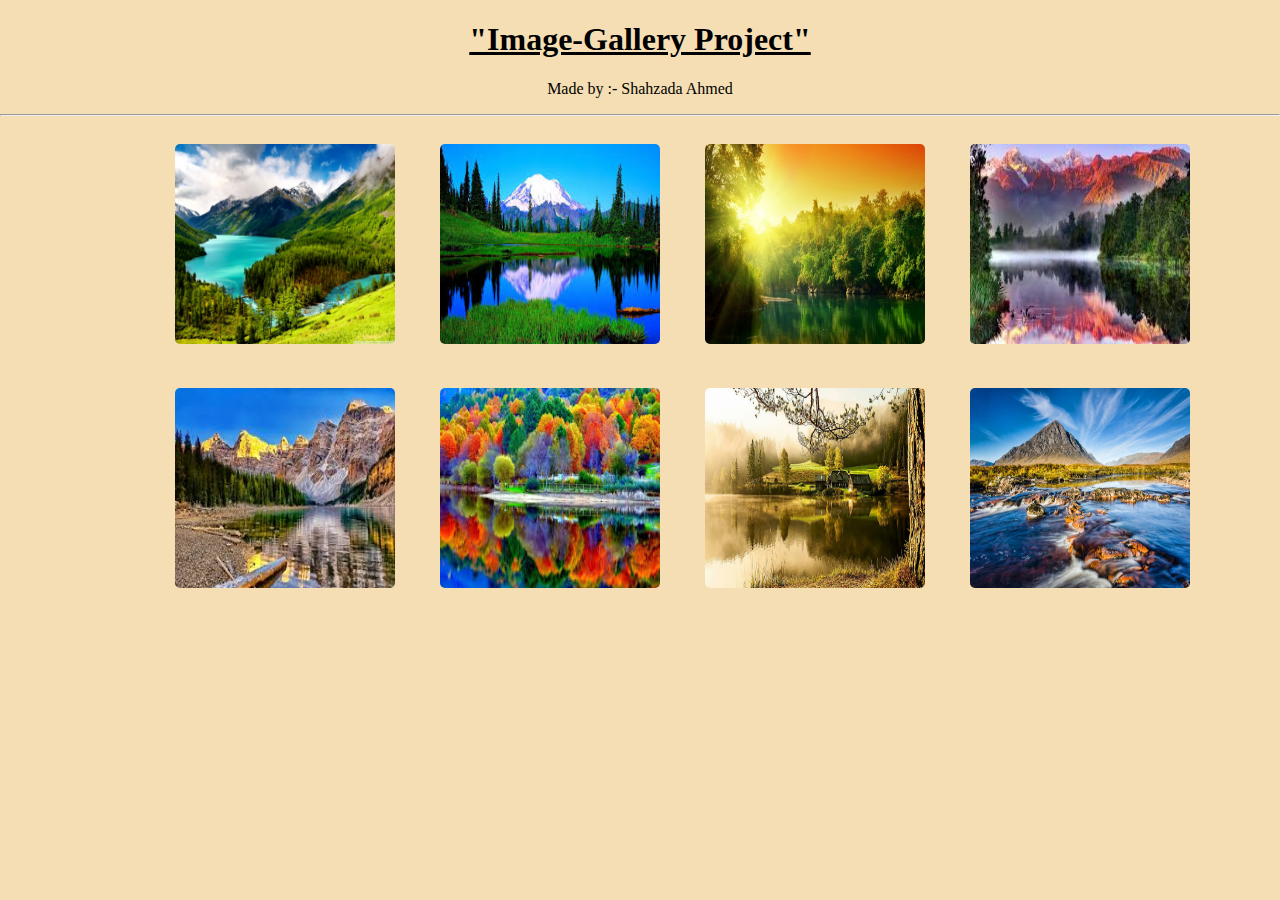
<file: Image Gallery Project Pt.II/index.html>
<!DOCTYPE html>
<html lang="en">

<head>
    <meta charset="UTF-8">
    <meta name="viewport" content="width=device-width, initial-scale=1.0">
    <meta http-equiv="X-UA-Compatible" content="ie=edge">
    <title> Image-Gallery </title>
    <link rel="stylesheet" href="style.css" type="text/css" />
</head>

<body>
    <!-- Header -->
    <header>
        <h1> "Image-Gallery Project" </h1>
        <p> Made by :- <a href="https://www.facebook.com/Codemaster08.07.95" target="blank"> Shahzada Ahmed </a> </p>
    </header>
    <hr />

    <!-- Container -->
    <div id="ContainerBox">
        <div id="ImageBox"> <img src="Images/Pic1.jpg" alt="Pic1" /> </div>
        <div id="ImageBox"> <img src="Images/Pic2.jpg" alt="Pic2" /> </div>
        <div id="ImageBox"> <img src="Images/Pic3.jpg" alt="Pic3" /> </div>
        <div id="ImageBox"> <img src="Images/Pic4.jpg" alt="Pic4" /> </div>
        <div id="ImageBox"> <img src="Images/Pic5.jpg" alt="Pic5" /> </div>
        <div id="ImageBox"> <img src="Images/Pic6.jpg" alt="Pic6" /> </div>
        <div id="ImageBox"> <img src="Images/Pic7.jpg" alt="Pic7" /> </div>
        <div id="ImageBox"> <img src="Images/Pic8.jpg" alt="Pic8" /> </div>
    </div>
</body>

</html>
</file>
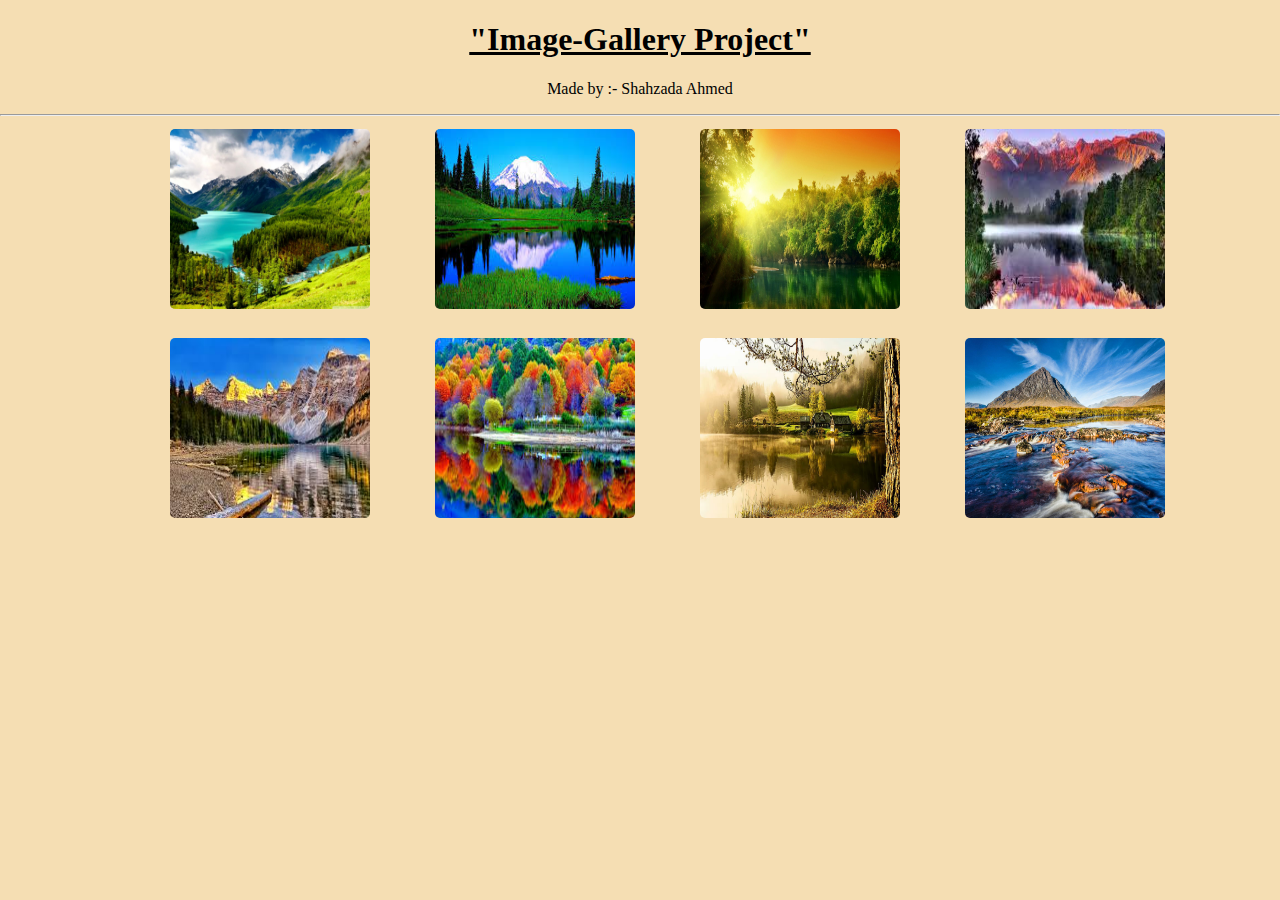
<file: Image Gallery Project/index.html>
<!DOCTYPE html>
<html lang="en">

<head>
    <meta charset="UTF-8">
    <meta name="viewport" content="width=device-width, initial-scale=1.0">
    <meta http-equiv="X-UA-Compatible" content="ie=edge">
    <title> Image-Gallery </title>
    <link rel="stylesheet" href="style.css" type="text/css" />
</head>

<body>
    <!-- Header -->
    <header>
        <h1> "Image-Gallery Project" </h1>
        <p> Made by :- <a href="https://www.facebook.com/Codemaster08.07.95" target="blank"> Shahzada Ahmed </a> </p>
    </header>
    <hr />

    <!-- Main Container -->
    <div id="MainContainer">
        <div id="ImageBox"> <img src="Images/Pic1.jpg" alt="Lake" /> </div>
        <div id="ImageBox"> <img src="Images/Pic2.jpg" alt="Lake" /> </div>
        <div id="ImageBox"> <img src="Images/Pic3.jpg" alt="Lake" /> </div>
        <div id="ImageBox"> <img src="Images/Pic4.jpg" alt="Lake" /> </div>
        <div id="ImageBox"> <img src="Images/Pic5.jpg" alt="Lake" /> </div>
        <div id="ImageBox"> <img src="Images/Pic6.jpg" alt="Lake" /> </div>
        <div id="ImageBox"> <img src="Images/Pic7.jpg" alt="Lake" /> </div>
        <div id="ImageBox"> <img src="Images/Pic8.jpg" alt="Lake" /> </div>
    </div>
</body>

</html>
</file>
<file: Media Queries (Responsive)/index.html>
<!DOCTYPE html>
<html lang="en">

<head>
    <meta charset="UTF-8">
    <meta name="viewport" content="width=device-width, initial-scale=1.0">
    <title> LAB </title>
    <link rel="stylesheet" href="style.css" type="text/css" />
</head>

<body>
    <div class="Parent">
        <div class="div-1"> 1 </div>
        <div class="div-2"> 2 </div>
        <div class="div-3"> 3 </div>
    </div>
</body>

</html>
</file>
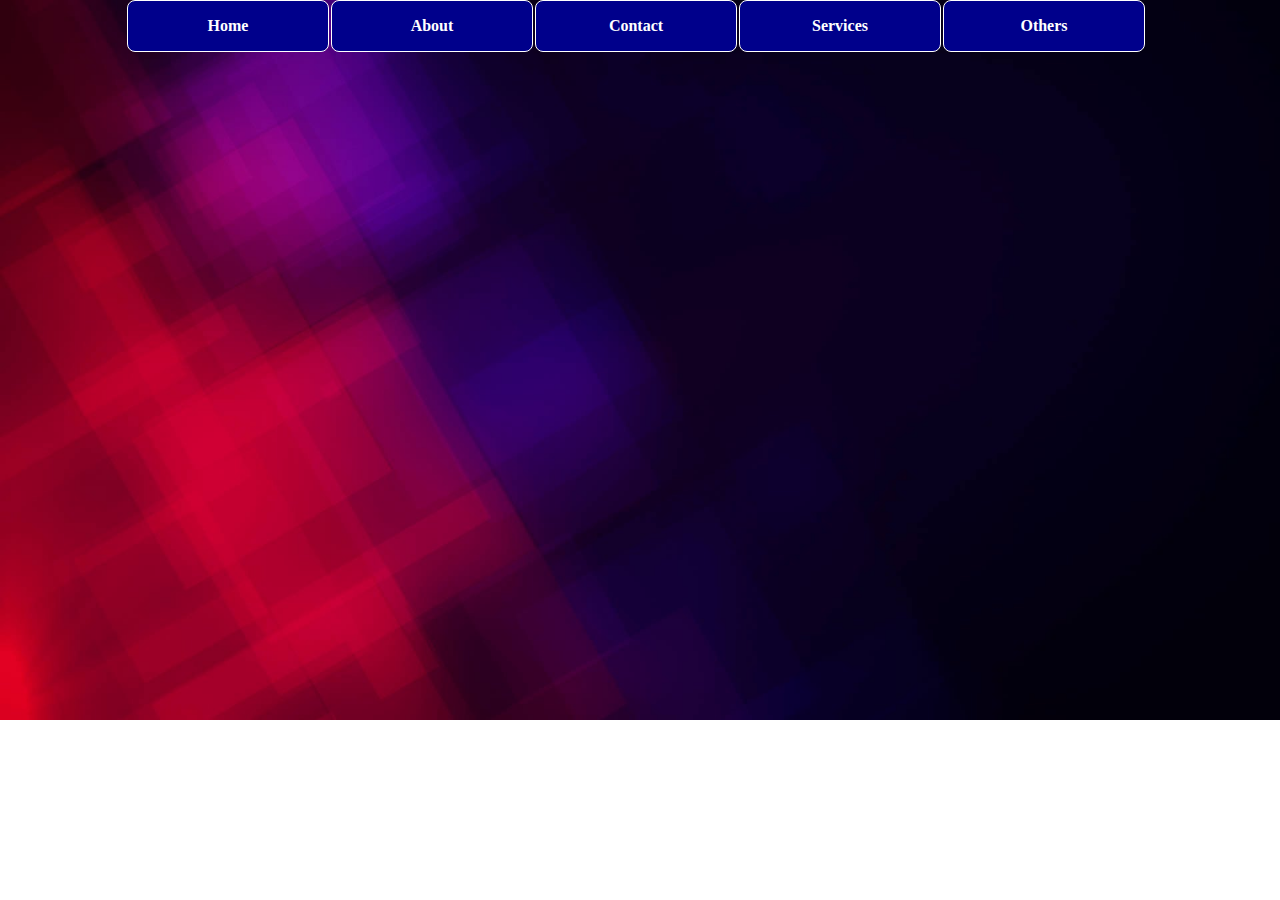
<file: Navigation Bar with Drop Down/index.html>
<!DOCTYPE html>
<html lang="en">

<head>
    <meta charset="UTF-8">
    <meta name="viewport" content="width=device-width, initial-scale=1.0">
    <meta http-equiv="X-UA-Compatible" content="ie=edge">
    <title> Nav-Bar </title>
    <link rel="stylesheet" href="style.css" type="text/css" />
</head>

<body>
    <div id="NavBar_Container">
        <ul class="MyStyle">
            <li> <a href="#"> Home </a>
                <ul>
                    <li> <a href="#"> Saylani </a> </li>
                    <li> <a href="#"> Panacloud </a>
                        <ul>
                            <li> <a href="#"> Zia Khan </a> </li>
                            <li> <a href="#"> Sir Zeeshan </a> </li>
                            <li> <a href="#"> Arsalan </a> </li>
                            <li> <a href="#"> Sir Haider </a> </li>
                            <li> <a href="https://www.facebook.com/Codemaster08.07.95" target="blank"> Shahzada Ahmed
                                </a> </li>
                        </ul>
                    </li>
                    <li> <a href="#"> Aptech </a> </li>
                    <li> <a href="#"> Arena </a> </li>
                    <li> <a href="#"> Axiom </a> </li>
                </ul>
            </li>
            <li> <a href="#"> About </a> </li>
            <li> <a href="#"> Contact </a>
                <ul>
                    <li> <a href="#"> Google </a> </li>
                    <li> <a href="#"> Youtube </a> </li>
                    <li> <a href="#"> Facebook </a>
                        <ul>
                            <li> <a href="https://www.facebook.com/Codemaster08.07.95" target="blank"> Ahmed </a> </li>
                            <li> <a href="#"> Kashan </a> </li>
                            <li> <a href="#"> Shahzaib </a> </li>
                            <li> <a href="#"> Mehran </a> </li>
                            <li> <a href="#"> Khurram </a> </li>
                        </ul>
                    </li>
                    <li> <a href="#"> GitHub </a> </li>
                    <li> <a href="#"> LinkIn </a> </li>
                </ul>
            </li>
            <li> <a href="#"> Services </a> </li>
            <li> <a href="#"> Others </a> </li>
        </ul>
    </div>
</body>

</html>
</file>
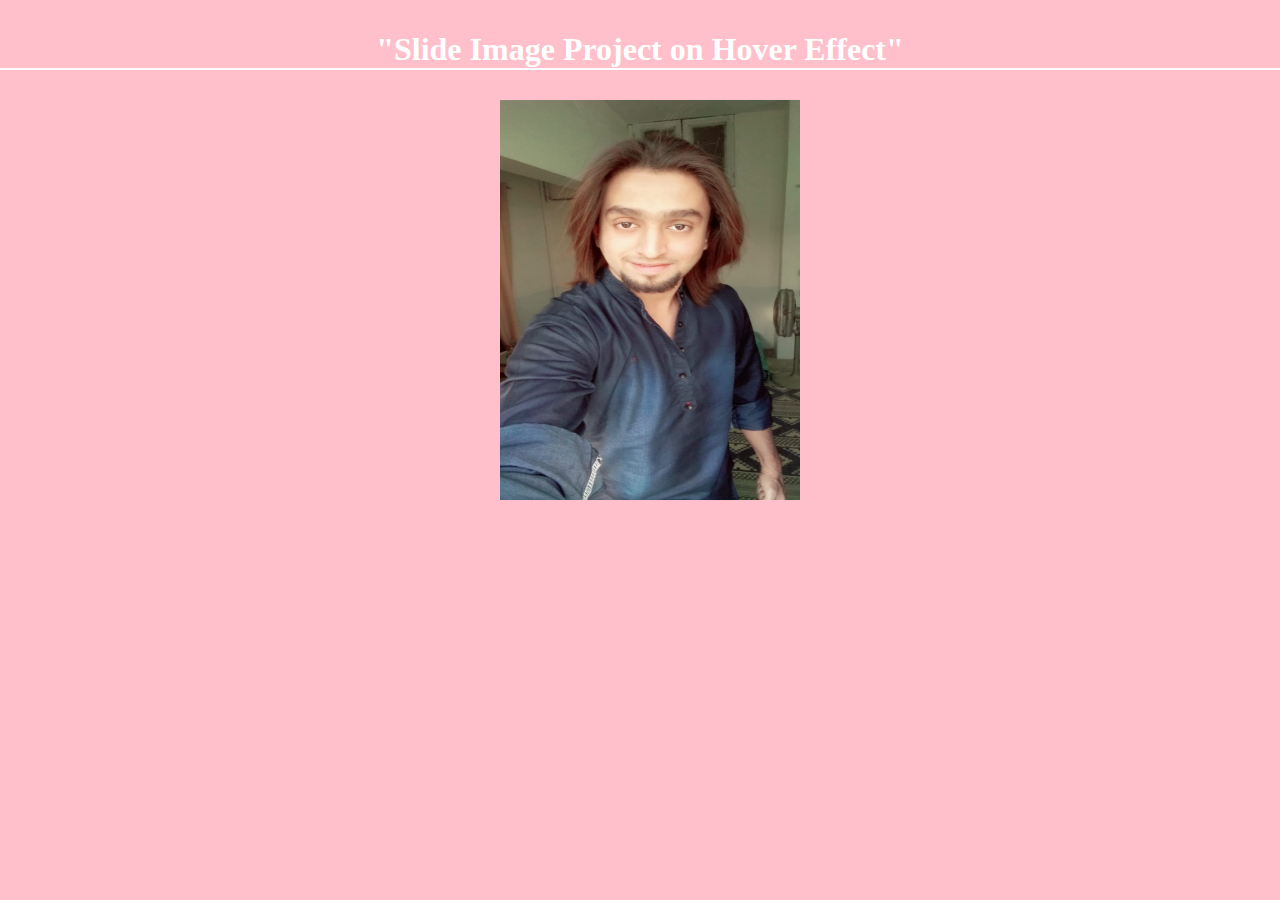
<file: Slide image on hover effects/index.html>
<!DOCTYPE html>
<html lang="en">

<head>
    <meta charset="UTF-8">
    <meta name="viewport" content="width=device-width, initial-scale=1.0">
    <meta http-equiv="X-UA-Compatible" content="ie=edge">
    <title> Project </title>
    <link rel="stylesheet" href="style.css" type="text/css" />
</head>

<body>
    <h1> "Slide Image Project on Hover Effect" </h1>
    <div id="Container">
        <div id="ImageBox">
            <img src="Images/Ahmed.jpeg" alt="Shahzada Muhammad Ahmed Rana" />
        </div>
        <div id="DetailsBox">
            <h1> S.M.Ahmed </h1>
            <p> Hi, I am a Mern Stack Developer and i am currently working as a Quality Assurance (QA Executive) in "AUA
                Solutions". </p>
        </div>
    </div>
</body>

</html>
</file>
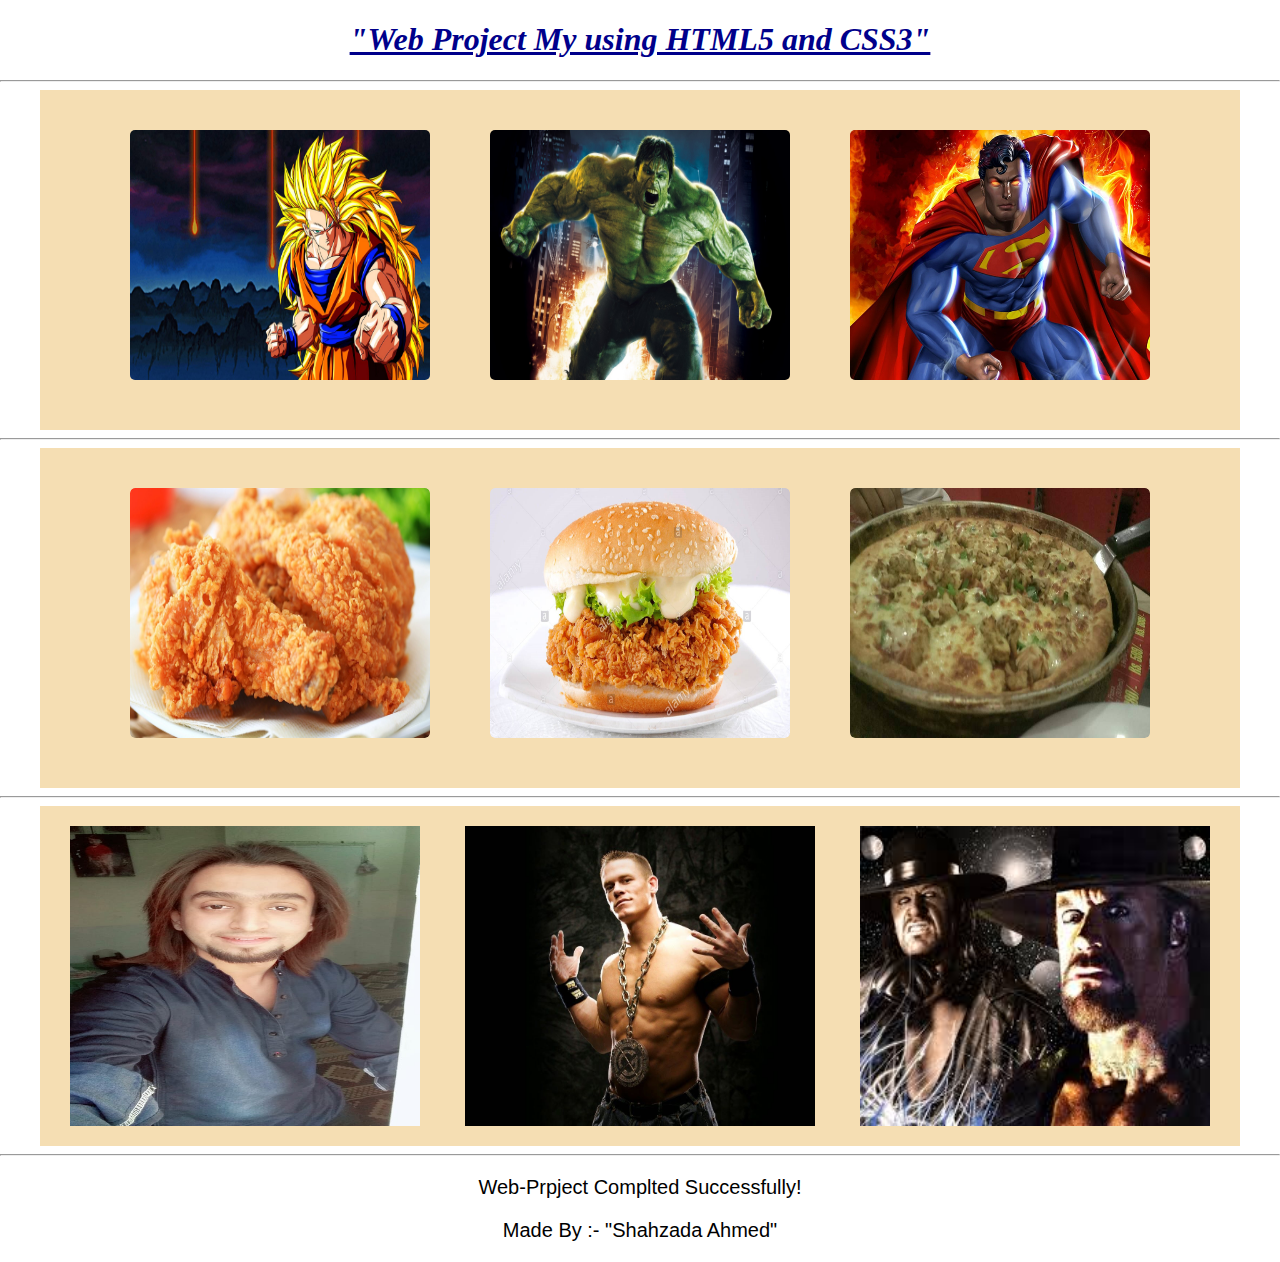
<file: Web Project/index.html>
<!DOCTYPE html>
<html lang="en">

<head>
    <meta charset="UTF-8">
    <meta name="viewport" content="width=device-width, initial-scale=1.0">
    <meta http-equiv="X-UA-Compatible" content="ie=edge">
    <title> Web-Project </title>
    <link rel="stylesheet" href="style.css" type="text/css" />
</head>

<body>
    <!-- This is main container -->
    <div id="MainBox">

        <!-- Header -->
        <h1> "Web Project My using HTML5 and CSS3" </h1>
        <hr />

        <!-- First Box -->
        <div id="FirstBox">
            <div class="BoxOne">
                <img src="Images/Goku.jpg" alt="Goku" id="BoxOneImg" />
            </div>
            <div class="BoxTwo">
                <img src="Images/Hulk.jpg" alt="Hulk" id="BoxOneImg" />
            </div>
            <div class="BoxThree">
                <img src="Images/SuperMan.jpg" alt="SuperMan" id="BoxOneImg" />
            </div>
        </div>

        <hr />

        <!-- Second Box -->
        <div id="FirstBox">
            <div class="SecBoxOne">
                <img src="Images/Broast.jpg" alt="Broast" id="BoxTwoImg" />
            </div>
            <div class="SecBoxTwo">
                <img src="Images/ZingerBurger.jpg" alt="ZingerBurger" id="BoxTwoImg" />
            </div>
            <div class="SecBoxThree">
                <img src="Images/Pizza.jpg" alt="Pizza" id="BoxTwoImg" />
            </div>
        </div>

        <hr />

        <!-- Third Box -->
        <div id="FirstBox">
            <!-- Portion One -->
            <div class="ThirdBox">
                <div class="ImgBox">
                    <img src="Images/Ali.jpeg" alt="Ali" class="AliImg" />
                </div>
                <div class="DetailsBox">
                    <h2> S.M.Ahmed! </h2>
                    <p> Hi! This is Shahzada Muhammad Ahmed Rana. </p>
                </div>
            </div>
            <!-- Portion One Completed -->

            <!-- Portion Two -->
            <div class="ThirdBoxPtII">
                <div class="ImgBoxPtII">
                    <img src="Images/JohnCena.jpg" alt="John Cena" class="JohnCena" />
                </div>
                <div class="DetailsBoxPtII">
                    <h1> John Cena! </h1>
                    <p> Hi! I am John Cena. I ma an American Professional Wrestler. </p>
                </div>
            </div>
            <!-- Portion Two Completed -->

            <!-- Third Portion -->
            <div class="LastBox">
                <div class="LastImgBox">
                    <img src="Images/UnderTaker.jpg" alt="UnderTaker" class="UnderTaker" />
                </div>
                <div class="LastDetailsBox">
                    <h1> UnderTaker! </h1>
                    <p> Hi! I am UnderTaker, Peoples called me DeadMan. I am an Professional American Wrestler. </p>
                </div>
            </div>
            <!-- Third Portion Completed -->
        </div>

        <hr />

        <div id="Footer">
            <p> Web-Prpject Complted Successfully! </p>
            <p> Made By :- <a href="#" target="_blank"> "Shahzada Ahmed" </a> </p>
        </div>
    </div>
</body>

</html>
</file>
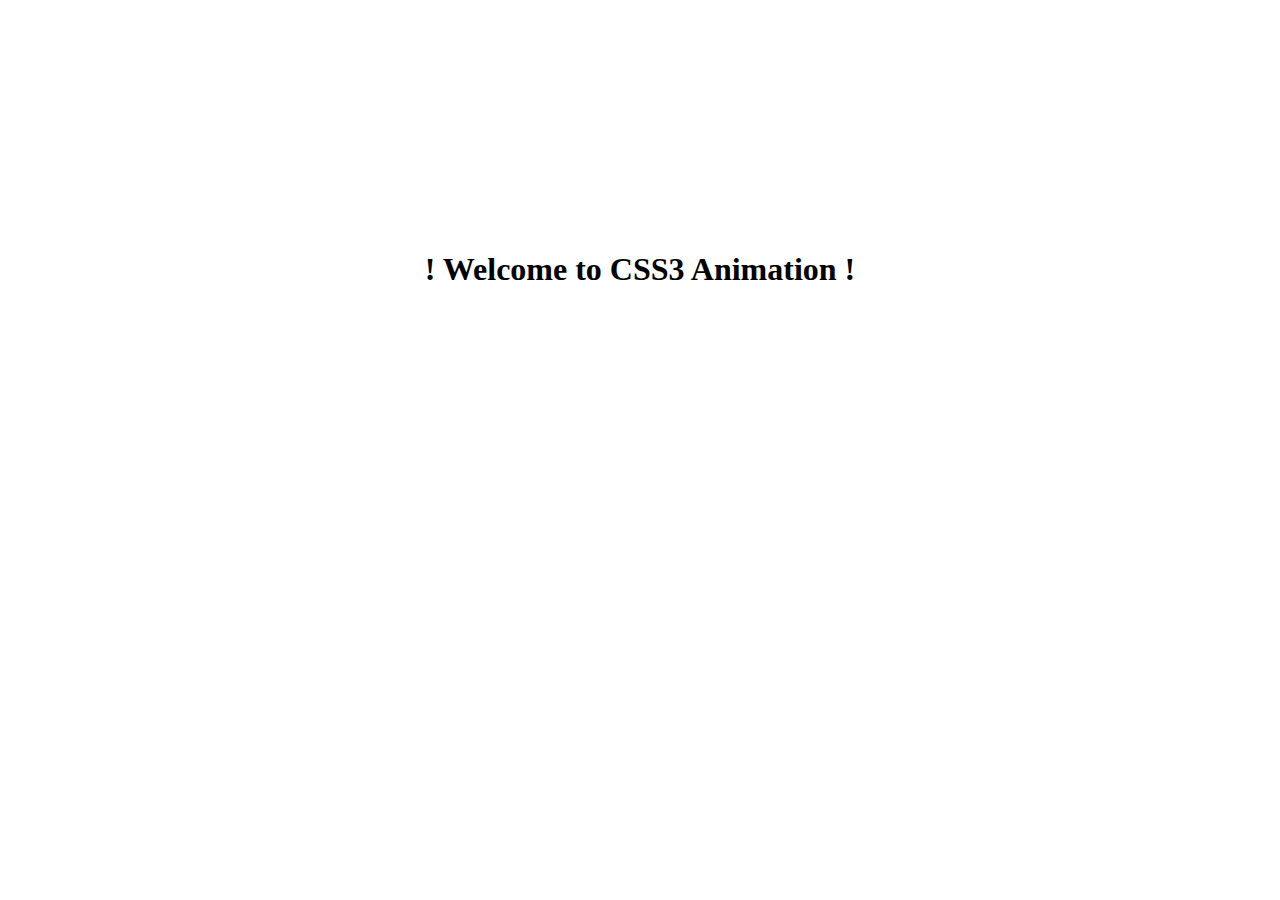
<file: CSS3 Animation Folder/Animation 01/index.html>
<!DOCTYPE html>
<html lang="en">

<head>
    <meta charset="UTF-8">
    <meta name="viewport" content="width=device-width, initial-scale=1.0">
    <meta http-equiv="X-UA-Compatible" content="ie=edge">
    <title> CSS3 Animation </title>
    <link rel="stylesheet" href="style.css" type="text/css" />
</head>

<body>
    <h1> ! Welcome to CSS3 Animation ! </h1>
</body>

</html>
</file>
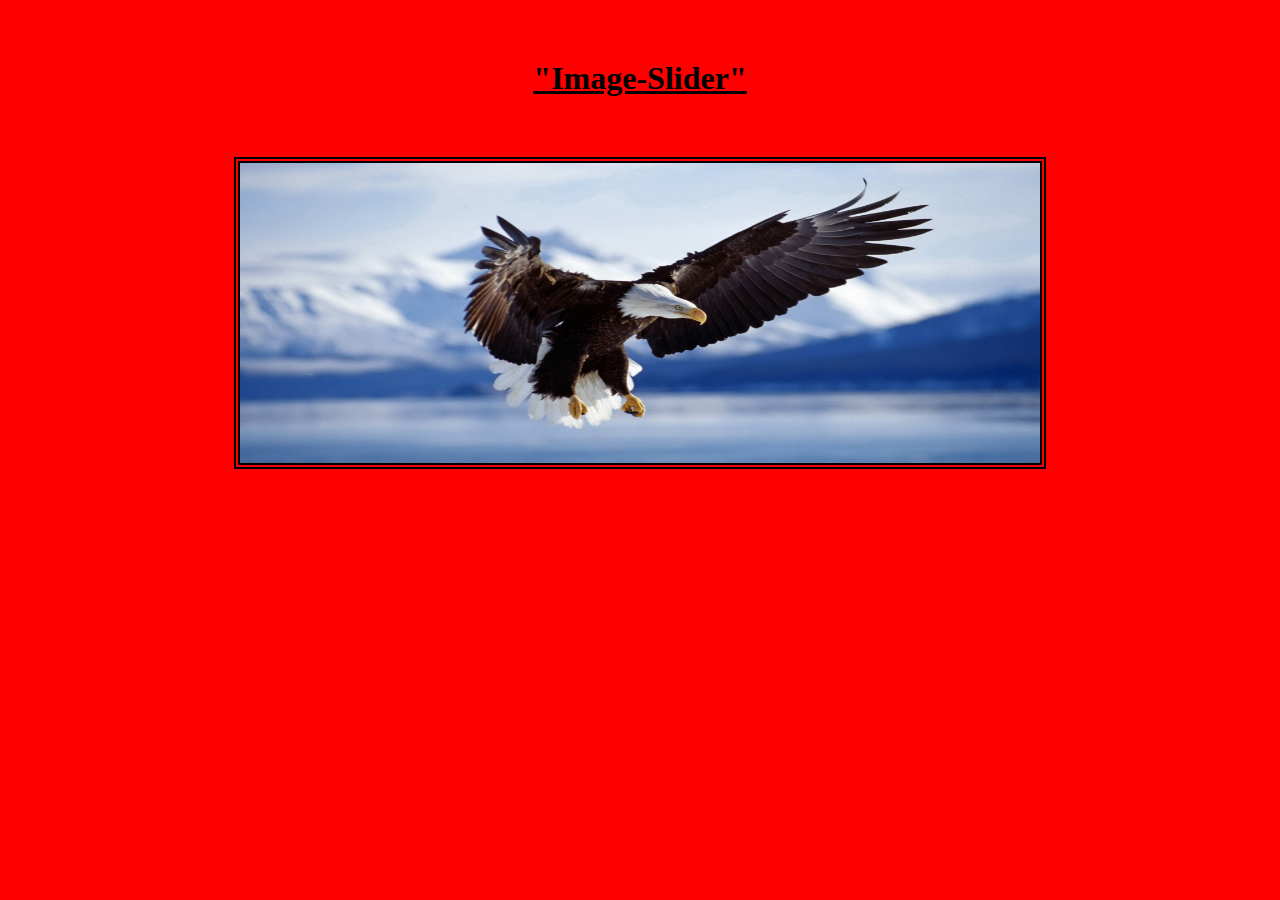
<file: CSS3 Animation Folder/Image Slider/index.html>
<!DOCTYPE html>
<html lang="en">

<head>
    <meta charset="UTF-8">
    <meta name="viewport" content="width=device-width, initial-scale=1.0">
    <meta http-equiv="X-UA-Compatible" content="ie=edge">
    <title> Image-Slider </title>
    <link rel="stylesheet" href="style.css" type="text/css" />
</head>

<body>
    <h1> "Image-Slider" </h1>
    <div id="MainBox">
        <div id="SliderBox">
            <img src="Images/Eagle.jpg" alt="Eagle" />
            <img src="Images/Owl.jpg" alt="Eagle" />
            <img src="Images/Parrot.jpg" alt="Eagle" />
            <img src="Images/Peacock.jpg" alt="Eagle" />
            <img src="Images/Cock.jpg" alt="Eagle" />
        </div>
    </div>
</body>

</html>
</file>
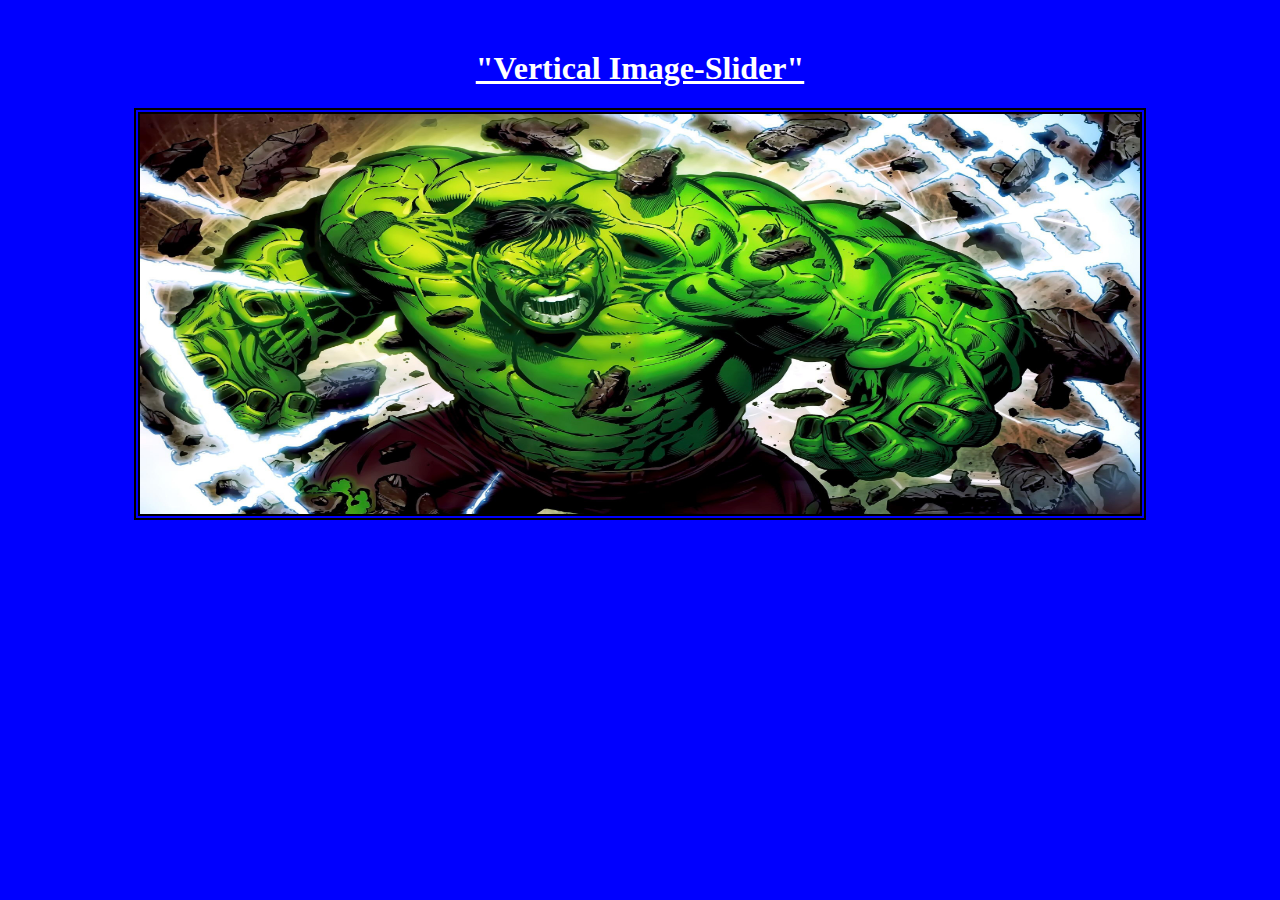
<file: CSS3 Animation Folder/Vertical Slider/index.html>
<!DOCTYPE html>
<html lang="en">

<head>
    <meta charset="UTF-8">
    <meta name="viewport" content="width=device-width, initial-scale=1.0">
    <meta http-equiv="X-UA-Compatible" content="ie=edge">
    <title> Vertical-Slider </title>
    <link rel="stylesheet" href="style.css" type="text/css" />
</head>

<body>
    <h1> "Vertical Image-Slider" </h1>
    <div id="MainBox">
        <div id="SliderBox">
            <img src="Images/Hulk.jpg" alt="Hulk" />
            <img src="Images/SuperMan.jpg" alt="SuperMan" />
            <img src="Images/BatMan.jpg" alt="BatMan" />
            <img src="Images/SpderMan.jpg" alt="SpderMan" />
            <img src="Images/Flash.jpg" alt="Flash" />
        </div>
    </div>
</body>

</html>
</file>
<file: Image Gallery Project Pt.II/style.css>
/* Image Gallery Project Pt.II */

body {
    margin: 0;
    padding: 0;
    background-color: wheat;
}

h1 {
    font-family: Georgia, 'Times New Roman', Times, serif;
    text-align: center;
    text-decoration: underline;
}

p {
    font-family: Georgia, 'Times New Roman', Times, serif;
    text-align: center;
}

a {
    color: black;
    text-decoration: none;
}

a:hover {
    color: navy;
    font-size: 20px;
    font-weight: bold;
    text-decoration: underline;
}

#ContainerBox {
    margin-left: 150px;
}

#ImageBox {
    display: block;
    float: left;
    padding: 20px;
    padding-left: 25px;
    overflow: hidden;
    border-radius: 5px;
}

#ContainerBox #ImageBox img {
    height: 200px;
    width: 220px;
    border-radius: 5px;
}

img:hover {
    transform: scale(2,2);
    transition: .3s transform;
}

/* Code completed successfully */
</file>
<file: Image Gallery Project/style.css>
/* Image Gallery Project */

body {
    margin: 0;
    padding: 0;
    background-color: wheat;
}

h1 {
    font-family: Georgia, 'Times New Roman', Times, serif;
    text-align: center;
    text-decoration: underline;
}

p {
    font-family: Georgia, 'Times New Roman', Times, serif;
    text-align: center;
}

a {
    color: black;
    text-decoration: none;
}

a:hover {
    color: darkblue;
    font-size: 20px;
    font-weight: bold;
    text-decoration: underline;
}

#MainContainer {
    margin-left: 150px;
}

#MainContainer #ImageBox {
    display: block;
    float: left;
    width: 240px;
    padding: 5px;
    padding-left: 20px;
    padding-bottom: 20px;
}

#MainContainer #ImageBox img {
    height: 180px;
    width: 200px;
    border-radius: 5px;
}

img:hover {
    transform: scale(2,2);
    transition: .3s transform;
}

/* Code completed successfully */
</file>
<file: Media Queries (Responsive)/style.css>
* {
    margin: 0px;
    padding: 0px;
}

.Parent {
    height: 400px;
    /* width: 100%; */
    border: 2px solid black;
    display: flex;
    flex-direction: row;
}

.div-1 {
    background-color: blue;
    flex-grow: 1;
}

.div-2 {
    background-color: yellow;
    flex-grow: 1
}

.div-3 {
    background-color: red;
    flex-grow: 1;
}

.Parent > div {
    height: 50px;
    /* width: 400px; */
    display: flex;
    flex-direction: row;
    justify-content: center;
    align-items: center;
    color: white;
    font-weight: bolder;
}

@media screen and ( max-width: 800px ) {
    .Parent {
        flex-direction: column;
    }
}

@media screen and ( max-width : 500px ) {
    .Parent {
        flex-direction: column;
    }
}
</file>
<file: Navigation Bar with Drop Down/style.css>
/* Nabvigation Bar with Drop Down Menu */

body {
    background-image: url("Images/Cover.jpg");
    background-repeat: no-repeat;
    background-size: cover
}

#NavBar_Container {
    width: 1150px;
    height: 500px;
    margin: 0 auto;
}

* {
    margin: 0;
    padding: 0;
    font-family: Georgia, 'Times New Roman', Times, serif;
}

#NavBar_Container ul {
    list-style-type: none;
}

#NavBar_Container ul li {
    background-color: darkblue;
    border: 1px solid white;
    border-radius: 8px;
    height: 50px;
    line-height: 50px;
    width: 200px;
    text-align: center;
    float: left;
    position: relative;
    margin-left: 2px;
}

.MyStyle {
    margin-left: 60px;
}

#NavBar_Container ul li a {
    color: white;
    font-weight: bold;
    text-decoration: none;
    display: block;
}

#NavBar_Container ul li a:hover {
    color: black;
    background-color: yellow;
    text-decoration: underline;
    border-radius: 8px;
}

#NavBar_Container ul ul {
    position: absolute;
    display: none;
}

#NavBar_Container ul li:hover > ul {
    display: block;
}

#NavBar_Container ul ul ul {
    margin-left: 200px;
    top: 0;
}

/* Completed Successfully */
</file>
<file: Slide image on hover effects/style.css>
/* Slide image on hover effects */

body {
    margin: 0;
    padding: 0;
    font-family: Georgia, 'Times New Roman', Times, serif;
    background-color: pink;
}

/* Main Container */
#Container {
    position: absolute;
    background-color: black;
    height: 400px;
    width: 300px;
    top: 100px;
    left: 500px;
    overflow: hidden;
}

/* Middle Containers */
#ImageBox , #DetailsBox {
    position: absolute;
    height: 400px;
    width: 300px;
    transition: .5s;
}

/* Image Container */
#ImageBox {
    top: 0;
    left: 0;
}

/* Hover effect on Image Box */
#Container:hover #ImageBox {
    top: 0;
    left: -300px;
}

/* Image Tag */
#ImageBox img {
    height: 400px;
    width: 300px;
}

/* Details Container */
#DetailsBox {
    background-color: black;
    top: 0;
    left: 300px;
}

/* Hover effect on Details Box */

#Container:hover #DetailsBox {
    top: 0;
    left: 0px;
}

/* Header and Paragraph Styling */
h1 {
    color: white;
    text-align: center;
    border-bottom: 2px solid  white;
    padding: 10px 20px 0px 20px;
}

p {
    color: white;
    font-weight: bold;
    padding: 10px 15px 0px 10px;
}

/* Code Completed Successfully */
</file>
<file: Web Project/style.css>
/* Web Project by HTML5 and CSS3 */

body {
    margin: 0;
    padding: 0;
}

/* Header */
h1 {
    font-family: Georgia, 'Times New Roman', Times, serif;
    text-align: center;
    text-decoration: underline;
    font-style: italic;
    color: darkblue;
}

/* First Box */

#FirstBox {
    height: 340px;
    width: 1200px;
    background-color: wheat;
    margin: 0 auto;
}

.BoxOne , .BoxTwo , .BoxThree {
    height: 250px;
    width: 300px;
    /* background-color: blue; */
    float: left;
    margin: 40px 30px 25px 30px;
    border-radius: 5px;
}

.BoxOne {
    margin-left: 90px;
}

#BoxOneImg {
    height: 250px;
    width: 300px;
    border-radius: 5px;
}

#BoxOneImg:hover {
    transform: scale(1.4,1.4);
    transition: transform -5s;
    border-radius: 5px;
}

/* Box Two */

.SecBoxOne , .SecBoxTwo , .SecBoxThree {
    height: 250px;
    width: 300px;
    float: left;
    margin: 40px 30px 25px 30px;
    border-radius: 5px;
    overflow: hidden;
}

.SecBoxOne {
    margin-left: 90px;
}

#BoxTwoImg {
    height: 250px;
    width: 300px;
    border-radius: 5px;
}

#BoxTwoImg:hover {
    transform: scale(2,2);
    transition: transform 3s;
    border-radius: 5px;
}

/* Third Box */
/* Portion One */

.ThirdBox {
    position: absolute;
    background-color: black;
    height: 300px;
    width: 350px;
    margin-left: 30px;
    margin-top: 20px;
    overflow: hidden;
}

.ThirdBox .ImgBox , .DetailsBox {
    height: 300px;
    width: 350px;
    position: absolute;
    transition: .5s;
}

.ThirdBox .ImgBox {
    top: 0;
    left: 0;
}

.ThirdBox:hover .ImgBox {
    top: 0;
    left: -350px;
}

.ThirdBox .ImgBox .AliImg {
    height: 300px;
    width: 350px;
}

/* Details Box */

.ThirdBox .DetailsBox {
    background-color: black;
    top: 0;
    left: 350px;
}

.ThirdBox:hover .DetailsBox {
    top: 0;
    left: 0px;
}

.DetailsBox h2 {
    color:  white;
    text-align: center;
    border-bottom: 2px solid white;
    font-family: Georgia, 'Times New Roman', Times, serif;
}

.DetailsBox p {
    font-family: Georgia, 'Times New Roman', Times, serif;
    color: white;
    padding: 10px 10px 10px 30px;
    font-weight: bold;
}

/* Portion Two */

.ThirdBoxPtII {
    position: absolute;
    background-color: darkblue;
    height: 300px;
    width: 350px;
    margin-left: 425px;
    margin-top: 20px;
    overflow: hidden;
}

.ThirdBoxPtII .ImgBoxPtII , .DetailsBoxPtII {
    position: absolute;
    height: 300px;
    width: 350px;
    transition: .5s;
}

.ThirdBoxPtII .ImgBoxPtII {
    left: 0;
    top: 0;
}

.ThirdBoxPtII:hover .ImgBoxPtII {
    left: 0;
    top: -300px;
}

.ThirdBoxPtII .ImgBoxPtII .JohnCena {
    height: 300px;
    width: 350px;
}

/* Details Box Pt.II */

.ThirdBoxPtII .DetailsBoxPtII {
    background-color: darkblue;
    left: 0;
    top: 300px;
}

.ThirdBoxPtII:hover .DetailsBoxPtII {
    left: 0;
    top: 0px;
}

.DetailsBoxPtII h1 {
    color: white;
    font-family: Georgia, 'Times New Roman', Times, serif;
    text-align: center;
    border-bottom: 2px solid white;
    padding: 10px;
}

.DetailsBoxPtII p {
    color: white;
    font-weight: bold;
    font-family: Georgia, 'Times New Roman', Times, serif;
    padding: 10px 10px 10px 40px;
}

/* Last Portion */

.LastBox {
    position: absolute;
    background-color: red;
    height: 300px;
    width: 350px;
    margin-left: 820px;
    margin-top: 20px;
    overflow: hidden;
}

.LastBox .LastImgBox , .LastDetailsBox {
    position: absolute;
    height: 300px;
    width: 350px;
    transition: .5s;
}

.LastBox .LastImgBox {
    top: 0;
    right: 0;
}

.LastBox:hover .LastImgBox {
    top: 0;
    right: -350px;
}

.LastBox .LastImgBox .UnderTaker {
    height: 300px;
    width: 350px;
}

/* Last Details Box */

.LastBox .LastDetailsBox {
    background-color: red;
    top: 0;
    right: 350px;
}

.LastBox:hover .LastDetailsBox {
    top: 0;
    right: 0px;
}

.LastDetailsBox h1 {
    color: black;
    text-align: center;
    font-family: 'Times New Roman', Times, serif;
    padding: 10px;
    font-style: unset;
    text-decoration: underline;
    border-bottom: 2px solid black;
}

.LastDetailsBox p {
    color: black;
    font-weight: bold;
    padding: 10px 10px 10px 30px;
    font-family: 'Times New Roman', Times, serif;
}

/* Footer */

#Footer {
    font-family: Impact, Haettenschweiler, 'Arial Narrow Bold', sans-serif;
    text-align: center;
    font-size: 20px;
}

a {
    color: black;
    text-decoration: none;
}

a:hover {
    color: darkblue;
    font-family: Georgia, 'Times New Roman', Times, serif;
    font-size: 22px;
    text-decoration: underline;
    font-style: italic;
    font-weight: bolder;
}

/* Web-Project Completed Successfully */
</file>
<file: CSS3 Animation Folder/Animation 01/style.css>
/* CSS3 Animation Task 01 */

body {
    margin: 0;
    padding: 0;
    animation-name: blinker;
    animation-duration: 5s;
    animation-iteration-count: infinite;
}

h1 {
    text-align: center;
    padding-top: 230px;
    font-family: Georgia, 'Times New Roman', Times, serif;
}

@keyframes blinker {
    0% {
        color: red;
        background: yellow;
        font-size: 20px;
    }

    25% {
        color: white;
        background-color: black;
        font-size: 25px;
    }

    50% {
        color: darkblue;
        background-color: blueviolet;
        font-weight: bold;
        text-decoration: underline;
        font-size: 30px;
    }
}
</file>
<file: CSS3 Animation Folder/Image Slider/style.css>
/* Image Slider using CSS3 */

body {
    margin: 0;
    padding: 0;
    background-color: red;
}

h1 {
    font-family: Georgia, 'Times New Roman', Times, serif;
    text-align: center;
    text-decoration: underline;
    margin-top: 60px;
}

#MainBox {
    width: 800px;
    overflow: hidden;
    border: 6px double black;
    margin: 0 auto;
    margin-top: 60px;
}

#SliderBox {
    position: relative;
    width: 4000px;
    animation-name: MySlider;
    animation-duration: 25s;
    animation-iteration-count: infinite;
}

img {
    height: 300px;
    width: 800px;
    float: left;
}

@keyframes MySlider {
    0% {
        left: 0px;
    }

    16% {
        left: 0px;
    }

    20% {
        left: -800px;
    }

    36% {
        left: -800px;
    }

    40% {
        left: -1600px;
    }

    56% {
        left: -1600px;
    }

    60% {
        left: -2400px;
    }

    76% {
        left: -2400px;
    }

    80% {
        left: -3200px;
    }

    96% {
        left: -3200px;
    }

    100% {
        left: -4000px;
    }
}

/* Code completed Successfully */
</file>
<file: CSS3 Animation Folder/Vertical Slider/style.css>
/* Vertical Image-Slider */

body {
    margin: 0;
    padding: 0;
    background-color: blue;
}

h1 {
    color: white;
    font-family: Georgia, 'Times New Roman', Times, serif;
    text-align: center;
    text-decoration: underline;
    margin-top: 50px;
}

#MainBox {
    height: 400px;
    width: 1000px;
    overflow: hidden;
    margin: 0 auto;
    border: 6px double black;
}

#SliderBox {
    position: relative;
    height: 2000px;
    animation-name: VerticalSlider;
    animation-duration: 25s;
    animation-iteration-count: infinite;
}

img {
    height: 400px;
    width: 1000px;
}

@keyframes VerticalSlider {
    0% {
        top: 0px;
    }

    16% {
        top: 0px;
    }

    20% {
        top: -400px;
    }

    36% {
        top: -400px;
    }

    40% {
        top: -800px;
    }

    56% {
        top: -800px;
    }

    60% {
        top: -1200px;
    }

    76% {
        top: -1200px;
    }

    80% {
        top: -1600px;
    }

    96% {
        top: -1600px;
    }

    100% {
        top: -2000px;
    }
}

/* Code Completed Successfully */
</file>
